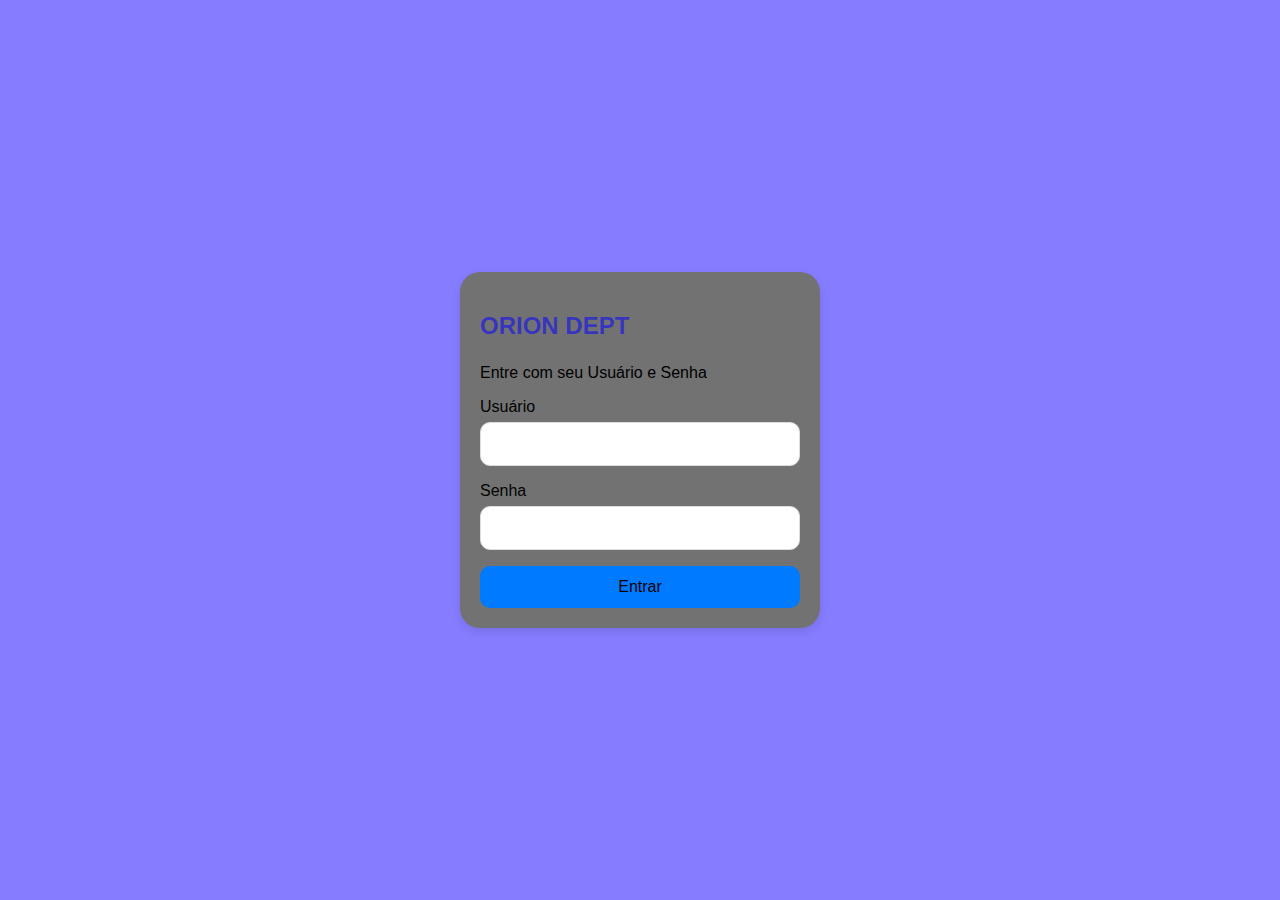
<file: index.html>
<!DOCTYPE html>
<html lang="pt-BR">
<head>
    <meta charset="UTF-8">
    <meta name="viewport" content="width=device-width, initial-scale=1.0">
    <title>BEM VINDO A O ORION DEPT</title>
    <link rel="stylesheet" href="styles.css">
</head>
<body>
    <div class="login-container">
        <h2>ORION DEPT</h2> 
        <p>Entre com seu Usuário e Senha</p>
        <form id="loginForm">
            <div class="input-group">
                <label for="username">Usuário</label>
                <input type="text" id="username" name="username" required>
            </div>
            <div class="input-group">
                <label for="password">Senha</label>
                <input type="password" id="password" name="password" required>
            </div>
            <button type="submit">Entrar</button>
        </form>
    </div>
    <script src="scripts.js"></script>
</body>
</html>
</file>
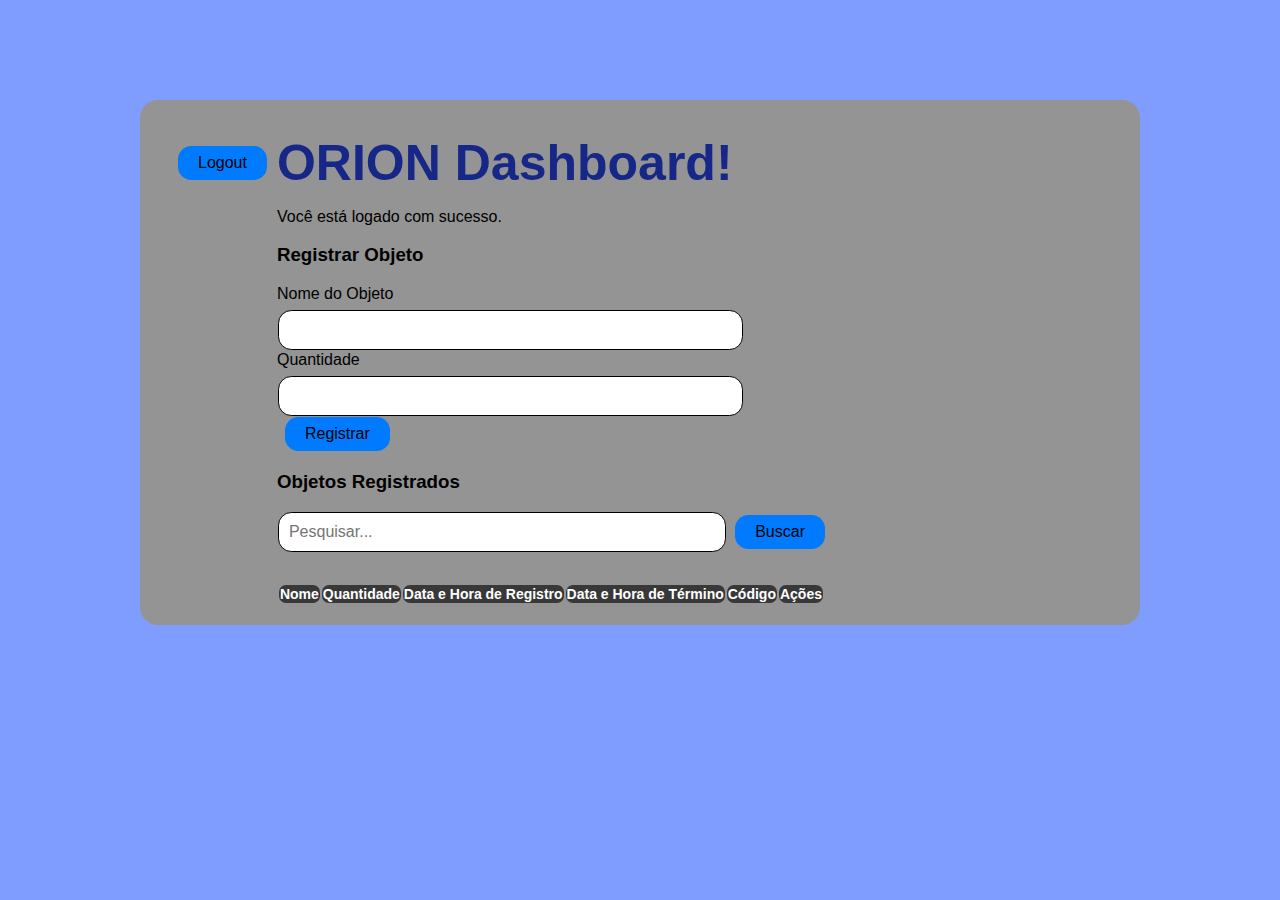
<file: index2.html>
<!DOCTYPE html>
<html lang="pt-BR">
<head>
    <meta charset="UTF-8">
    <meta name="viewport" content="width=device-width, initial-scale=1.0">
    <title>Dashboard</title>
    <link rel="stylesheet" href="styles2.css">
</head>
<body>
    <div class="dashboard-container">
        <div class="sidebar">
            <ul>
                <li><button onclick="logout()">Logout</button></li>
            </ul>
        </div>

        <div class="main-content">
            <h2>ORION Dashboard!</h2>
            <p>Você está logado com sucesso.</p>

            <h3>Registrar Objeto</h3>
            <form id="objectForm">
                <div class="input-group">
                    <label for="name">Nome do Objeto</label>
                    <input type="text" id="name" name="name" required>
                </div>
                <div class="input-group">
                    <label for="quantity">Quantidade</label>
                    <input type="number" id="quantity" name="quantity" required>
                </div>
                <button type="submit">Registrar</button>
            </form>

            <h3>Objetos Registrados</h3>
            <div class="search-container">
                <input type="text" id="search" placeholder="Pesquisar...">
                <button type="button" onclick="searchObjects()">Buscar</button>
            </div>
            <table id="objectsTable">
                <thead>
                    <tr>
                        <th>Nome</th>
                        <th>Quantidade</th>
                        <th>Data e Hora de Registro</th>
                        <th>Data e Hora de Término</th>
                        <th>Código</th>
                        <th>Ações</th>
                    </tr>
                </thead>
                <tbody>
                    <!-- Linhas geradas dinamicamente -->
                </tbody>
            </table>
        </div>
    </div>
    <script src="scripts2.js"></script>
</body>
</html>
</file>
<file: styles.css>
body {
    font-family: 'Roboto', sans-serif;
    background-color: hsla(244, 100%, 50%, 0.514);
    display: flex;
    justify-content: center;
    align-items: center;
    height: 100vh;
    margin: 0;
}

.login-container {
    background-color: rgb(114, 114, 114);
    padding: 20px;
    border-radius: 20px;
    box-shadow: 0 4px 8px rgba(0, 0, 0, 0.1);
    width: 320px;
    text-align: left;
}

h2 {
    color: #0400ff8a;
    margin-bottom: 24px;
}

.input-group {
    margin-bottom: 16px;
    text-align: left;
}

label {
    display: block;
    margin-bottom: 6px;
    color: #030303;
}

input {
    width: 100%;
    padding: 12px;
    border: 1px solid #ddd;
    border-radius: 10px;
    font-size: 16px;
    color: #000000;
    box-sizing: border-box;
}

button {
    width: 100%;
    padding: 12px;
    background-color: #007aff;
    color: rgb(0, 0, 0);
    border: none;
    border-radius: 10px;
    font-size: 16px;
    cursor: pointer;
    transition: background-color 0.3s ease;
}

button:hover {
    background-color: #005bb5;
}

.dashboard {
    background-color: rgb(0, 0, 0);
    padding: 20px;
    border-radius: 20px;
    box-shadow:rgba(0, 0, 0, 0.1);
    width: 300px;
    text-align: center;

}

.dashboard-container h2 {
    color: #1d1d1d;
    margin-bottom: 24px;
}

.dashboard-container p {
    color: #303030;

}
</file>
<file: styles2.css>
body {
    font-family: 'Roboto', sans-serif;
    background-color: rgba(0, 59, 253, 0.5) ;
    display: flex;
    justify-content: center;
    align-items: top;
    height: 100vh;
    margin: 0;
}

.container {
    background-color: rgb(252, 252, 252);
    padding: 20px;
    border-radius: 20px;
    box-shadow: 0 0 10px #5a2d2d;
    width: 100%;
    max-width: 800px;
}

h2 {
    text-align: left;
    padding: 0px;
    margin-top: 1.5vh;
    margin-bottom: 5px;
    color: #162788;
    font-size: 50px;
}

.input-group {
    margin-bottom: %;
    margin: 1px;
    display: contents;
    align-items: center;
}

label {
    display: block;
    margin-bottom: 6px;
    color: #000000;
}

input {
    width: calc(105% - 110px);
    padding: 10px;
    border: 1px solid #000000;
    border-radius: 1.5ch;
    font-size: 16px;
    color: #000000;
    box-sizing: border-box;
    margin: 1px;
}

button {
    padding: 8px 20px;
    background-color: #007bff;
    color: #000000;
    border: none;
    border-radius: 1.5ch;
    font-size: 16px;
    cursor: pointer;
    transition: background-color 0.3s ease;
    margin-left: 8px;
    margin-bottom: 1px;
}

button:hover {
    background-color: #0053ac;
}

table {
    width: 100%;
    border-collapse: 5px;
    margin-top: 30px;
    margin: center;
}

th, td {
    padding: 1px;
    border: px hidden #000000;
    border-radius: 1.1ch;
    margin-top: 1%;
    margin-left: 2%;
    background-color: #3f3f3f;
    text-align: center;
    color: #ffffff;

}

th {
    background-color: #383838;
    font-size: 14px;
    border-radius: 0.9ch;
}

.end-time {
    color: #fdfcfc;
}

.search-container {
    display: flex;
    align-items: center;
    margin-bottom: 20px;
}

.search-container input {
    width: calc(100% - 110);

}


.dashboard-container {
    display: flex;
    width: 75%;
    height: fit-content;
    align-items: top;
    align-content: center;
    align-tracks: center;
    margin-top: 100px;
    border-radius: 2ch;
    padding: 20px;
    background-color: #949494

    

};

.sidebar {

}

.sidebar ul {
    list-style-type:none ;
    padding: 10px;

};
</file>
